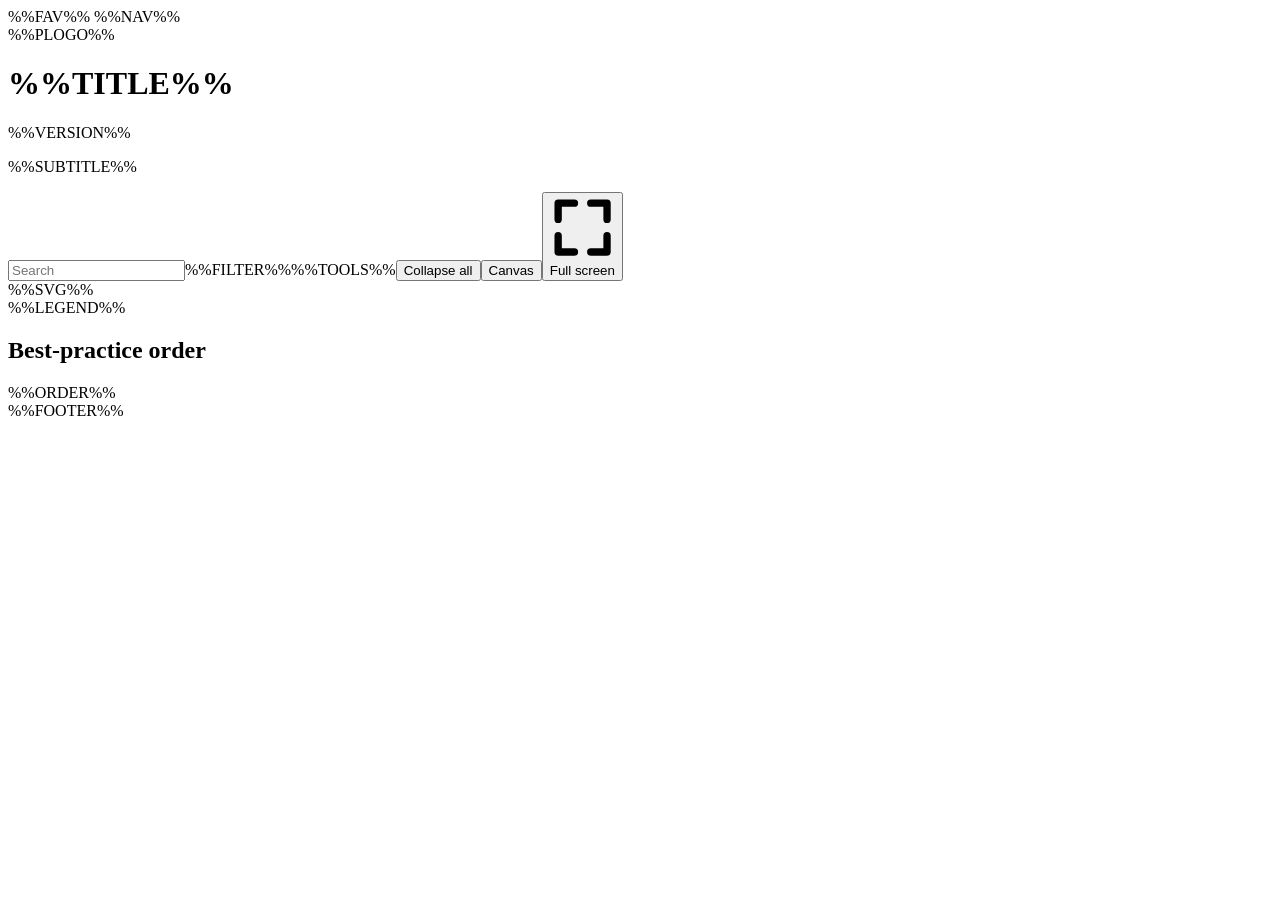
<file: diagrams/_shared/shell.html>
<!doctype html><html lang="en"><head><meta charset="utf-8"><meta name="viewport" content="width=device-width,initial-scale=1,viewport-fit=cover">
<title>%%TITLE%%</title>
%%FAV%%
<style>
%%SHELLCSS%%
%%SMCSS%%
%%PAGECSS%%
</style></head><body>
%%NAV%%
<main class="sm-main">
<div class="sm-head">%%PLOGO%%<h1>%%TITLE%%</h1><span class="vpill">%%VERSION%%</span></div>
<p class="sm-sub">%%SUBTITLE%%</p>
<div class="sm-hero" id="hero"><div class="tb"><input type="search" id="q" placeholder="Search" aria-label="Search">%%FILTER%%<span class="sp2"></span>%%TOOLS%%<span class="cvc" id="cvc" hidden><button type="button" class="tbb sq" id="cv-out" aria-label="Zoom out">−</button><button type="button" class="tbb sq" id="cv-in" aria-label="Zoom in">+</button><button type="button" class="tbb" id="cv-fit">Fit</button><button type="button" class="tbb" id="cv-reset">Reset layout</button></span><button type="button" class="tbb" id="cv-col" aria-label="Collapse all groups">Collapse all</button><button type="button" class="tbb" id="cv-on" aria-pressed="false" title="Pan, zoom and rearrange the map">Canvas</button><button type="button" class="tbb" id="fsb" aria-label="Full screen"><svg viewBox="0 0 16 16" fill="none" stroke="currentColor" stroke-width="1.8" stroke-linecap="round" stroke-linejoin="round" aria-hidden="true"><path d="M2 6V2h4M10 2h4v4M14 10v4h-4M6 14H2v-4"/></svg><span id="fst">Full screen</span></button></div>
<div class="fpill" id="fpill" hidden></div>
<div class="scroll" id="sc">%%SVG%%</div>
%%LEGEND%%
<dialog id="pop" aria-label="Details"></dialog></div>
<h2>Best-practice order</h2>
<div class="sm-order">%%ORDER%%</div>
<footer class="sm-foot">%%FOOTER%%</footer>
</main>
<script>
%%SMJS%%
var SMPAGE=null;
%%PAGEJS%%
%%SHELLJS%%
%%CANVASJS%%
</script></body></html>
</file>
